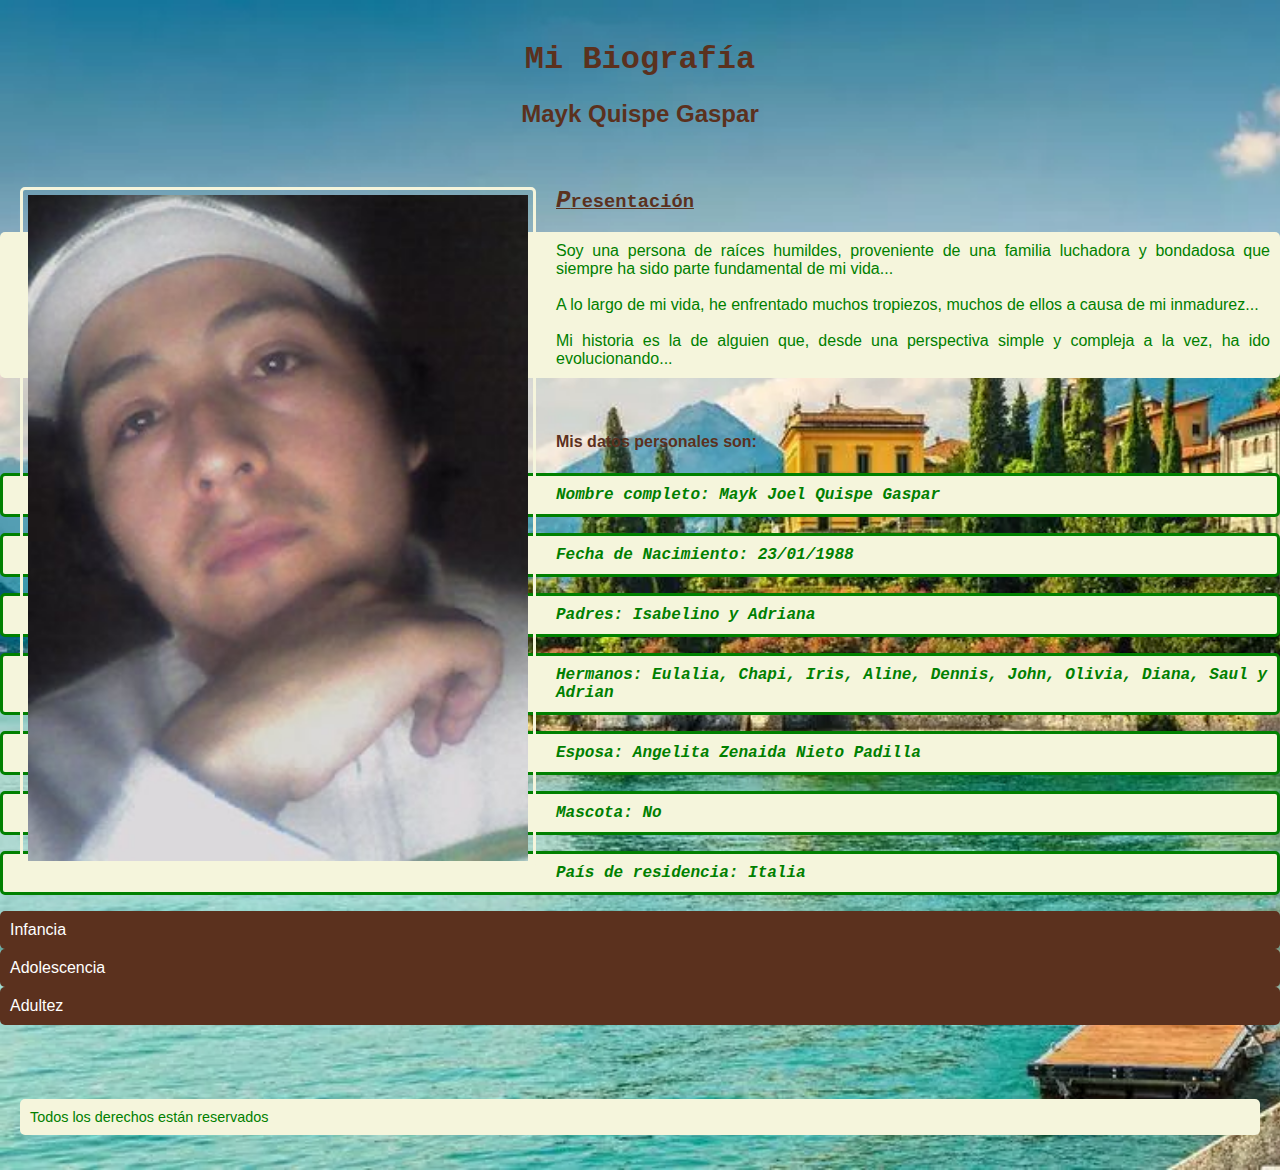
<file: index.html>
<!DOCTYPE html>
<html lang="es">
<head>
    <meta charset="UTF-8">
    <meta name="viewport" content="width=device-width, initial-scale=1.0">
    <title>Mi Biografía</title>
    <link rel="stylesheet" href="misEstilos.css">
</head>
<body>
    <header class="centrar-texto">
        <h1>Mi Biografía</h1>
        <h2>Mayk Quispe Gaspar</h2>
    </header>
    
    <section>
        <img class="foto"
            src="Images/Perfil.jpg" 
            alt="Foto Mayk"
            width="500"
            align="left"
            hspace="20"> 
        <h3 id="subtitulo">Presentación</h3>
        <div class="principale">    
            <p>Soy una persona de raíces humildes, proveniente de una familia luchadora y bondadosa que siempre ha sido parte fundamental de mi vida...
            <br><br>A lo largo de mi vida, he enfrentado muchos tropiezos, muchos de ellos a causa de mi inmadurez...</br>
            <br>Mi historia es la de alguien que, desde una perspectiva simple y compleja a la vez, ha ido evolucionando...</p></br>
        </div>
    </section>
    
    <section class="datos-personales">
        <h4>Mis datos personales son:</h4>
        <div class="datos">
            <p class="normal"><b>Nombre completo: </b><span class="restl">Mayk Joel Quispe Gaspar</span></p>
            <p class="normal"><b>Fecha de Nacimiento: </b><span class="restl">23/01/1988</span></p>
            <p class="normal"><b>Padres: </b><span class="restl">Isabelino y Adriana</span></p>
            <p class="normal"><b>Hermanos: </b><span class="restl">Eulalia, Chapi, Iris, Aline, Dennis, John, Olivia, Diana, Saul y Adrian</span></p>
            <p class="normal"><b>Esposa: </b><span class="restl">Angelita Zenaida Nieto Padilla</span></p>
            <p class="normal"><b>Mascota: </b><span class="restl">No</span></p>
            <p class="normal"><b>País de residencia: </b><span class="restl">Italia</span></p>
        </div>
    </section>
    
    <nav class="menu">
        <ul>
            <li><a href="infancia.html">Infancia</a></li>
            <li><a href="adolescencia.html">Adolescencia</a></li>
            <li><a href="adultez.html">Adultez</a></li>
        </ul>
    </nav>

    <footer>
        <p id="informacion">Todos los derechos están reservados</p>
    </footer>
</body>
</html>
</file>
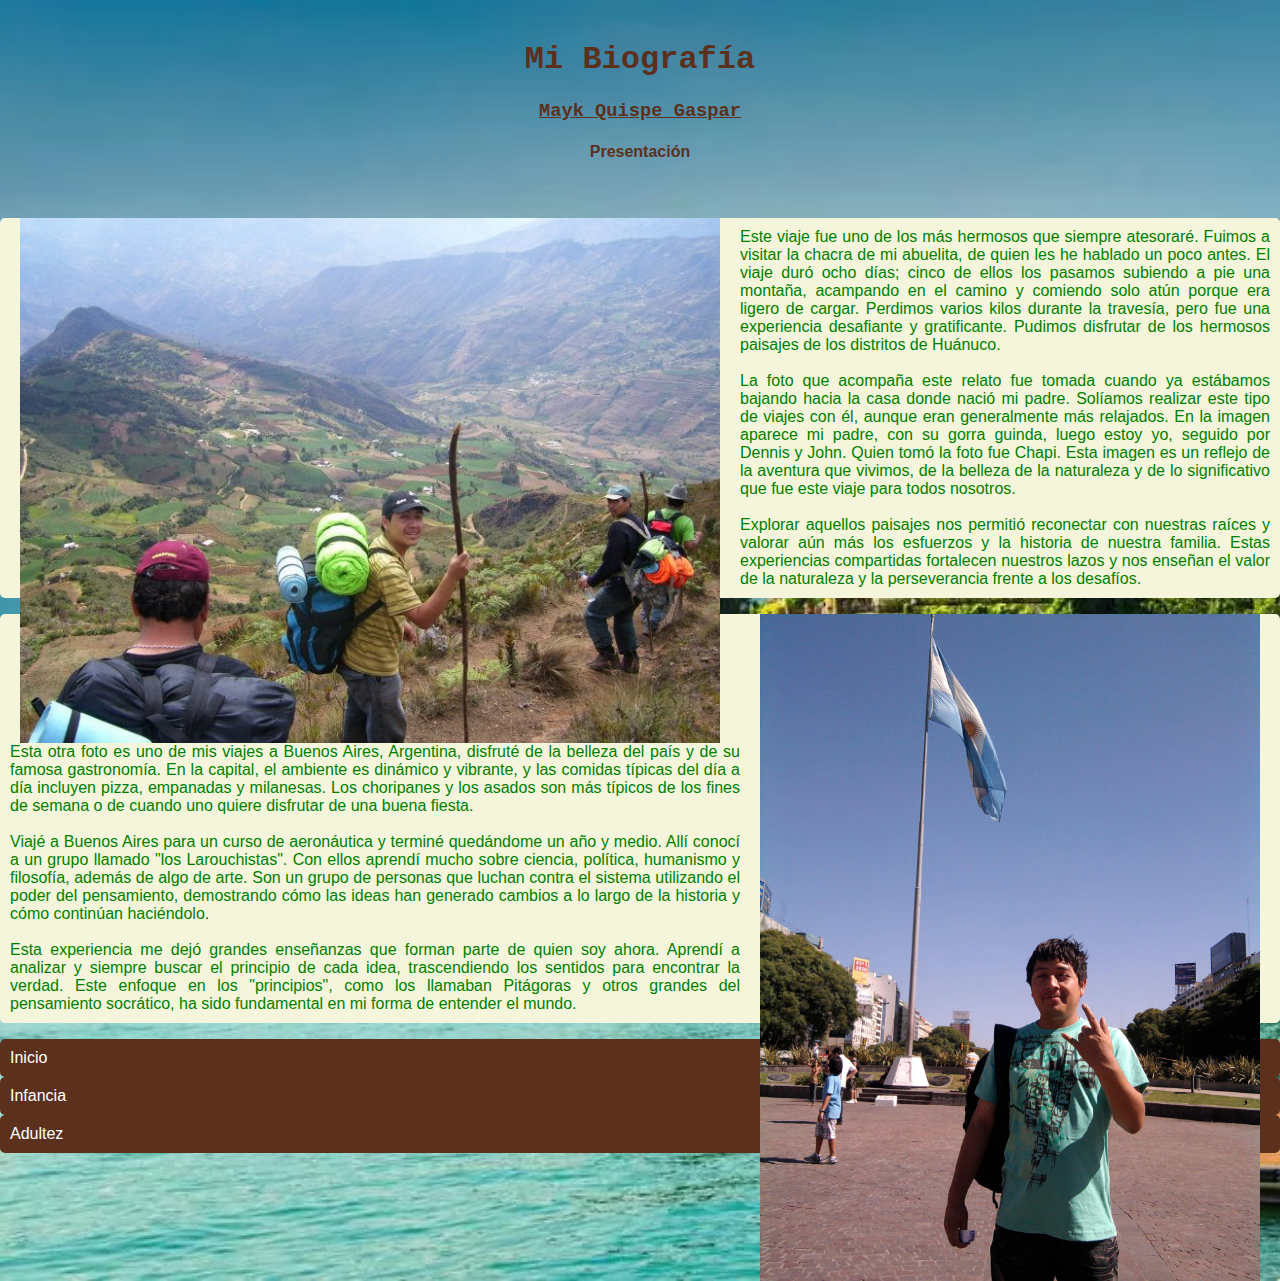
<file: adolescencia.html>
<!DOCTYPE html>
<html lang="es">
<head>
    <meta charset="UTF-8">
    <meta name="viewport" content="width=device-width, initial-scale=1.0">
    <title>Mi Adolescencia</title>
    <link rel="stylesheet" href="misEstilos.css">
</head>
<body>
    <header class="centrar-texto">
        <h1>Mi Biografía</h1>
        <h3>Mayk Quispe Gaspar</h3>
        <h4>Presentación</h4>
    </header>
    
    <section>
        <img src="Images/chacra.jpg" 
            alt="Foto Mayk"
            width="700px"
            align="left"
            hspace="20">
        <p align="justify">Este viaje fue uno de los más hermosos que siempre atesoraré. Fuimos a visitar la chacra de mi abuelita, de quien les he hablado un poco antes. El viaje duró ocho días; cinco de ellos los pasamos subiendo a pie una montaña, acampando en el camino y comiendo solo atún porque era ligero de cargar. Perdimos varios kilos durante la travesía, pero fue una experiencia desafiante y gratificante. Pudimos disfrutar de los hermosos paisajes de los distritos de Huánuco.
            <br><br>La foto que acompaña este relato fue tomada cuando ya estábamos bajando hacia la casa donde nació mi padre. Solíamos realizar este tipo de viajes con él, aunque eran generalmente más relajados. En la imagen aparece mi padre, con su gorra guinda, luego estoy yo, seguido por Dennis y John. Quien tomó la foto fue Chapi. Esta imagen es un reflejo de la aventura que vivimos, de la belleza de la naturaleza y de lo significativo que fue este viaje para todos nosotros.
            <br><br>Explorar aquellos paisajes nos permitió reconectar con nuestras raíces y valorar aún más los esfuerzos y la historia de nuestra familia. Estas experiencias compartidas fortalecen nuestros lazos y nos enseñan el valor de la naturaleza y la perseverancia frente a los desafíos.</p>
    </section>
    
    <section>
        <img src="Images/buenos aires.jpg" 
            alt="Foto Mayk"
            width="500px"
            align="right"
            hspace="20">
        <p align="justify">Esta otra foto es uno de mis viajes a Buenos Aires, Argentina, disfruté de la belleza del país y de su famosa gastronomía. En la capital, el ambiente es dinámico y vibrante, y las comidas típicas del día a día incluyen pizza, empanadas y milanesas. Los choripanes y los asados son más típicos de los fines de semana o de cuando uno quiere disfrutar de una buena fiesta.
            <br><br>Viajé a Buenos Aires para un curso de aeronáutica y terminé quedándome un año y medio. Allí conocí a un grupo llamado "los Larouchistas". Con ellos aprendí mucho sobre ciencia, política, humanismo y filosofía, además de algo de arte. Son un grupo de personas que luchan contra el sistema utilizando el poder del pensamiento, demostrando cómo las ideas han generado cambios a lo largo de la historia y cómo continúan haciéndolo.
            <br><br>Esta experiencia me dejó grandes enseñanzas que forman parte de quien soy ahora. Aprendí a analizar y siempre buscar el principio de cada idea, trascendiendo los sentidos para encontrar la verdad. Este enfoque en los "principios", como los llamaban Pitágoras y otros grandes del pensamiento socrático, ha sido fundamental en mi forma de entender el mundo.</p>
    </section>
    
    <nav class="menu">
        <ul>
            <li><a href="index.html">Inicio</a></li>
            <li><a href="infancia.html">Infancia</a></li>
            <li><a href="adultez.html">Adultez</a></li>
        </ul>
    </nav>
</body>
</html>
</file>
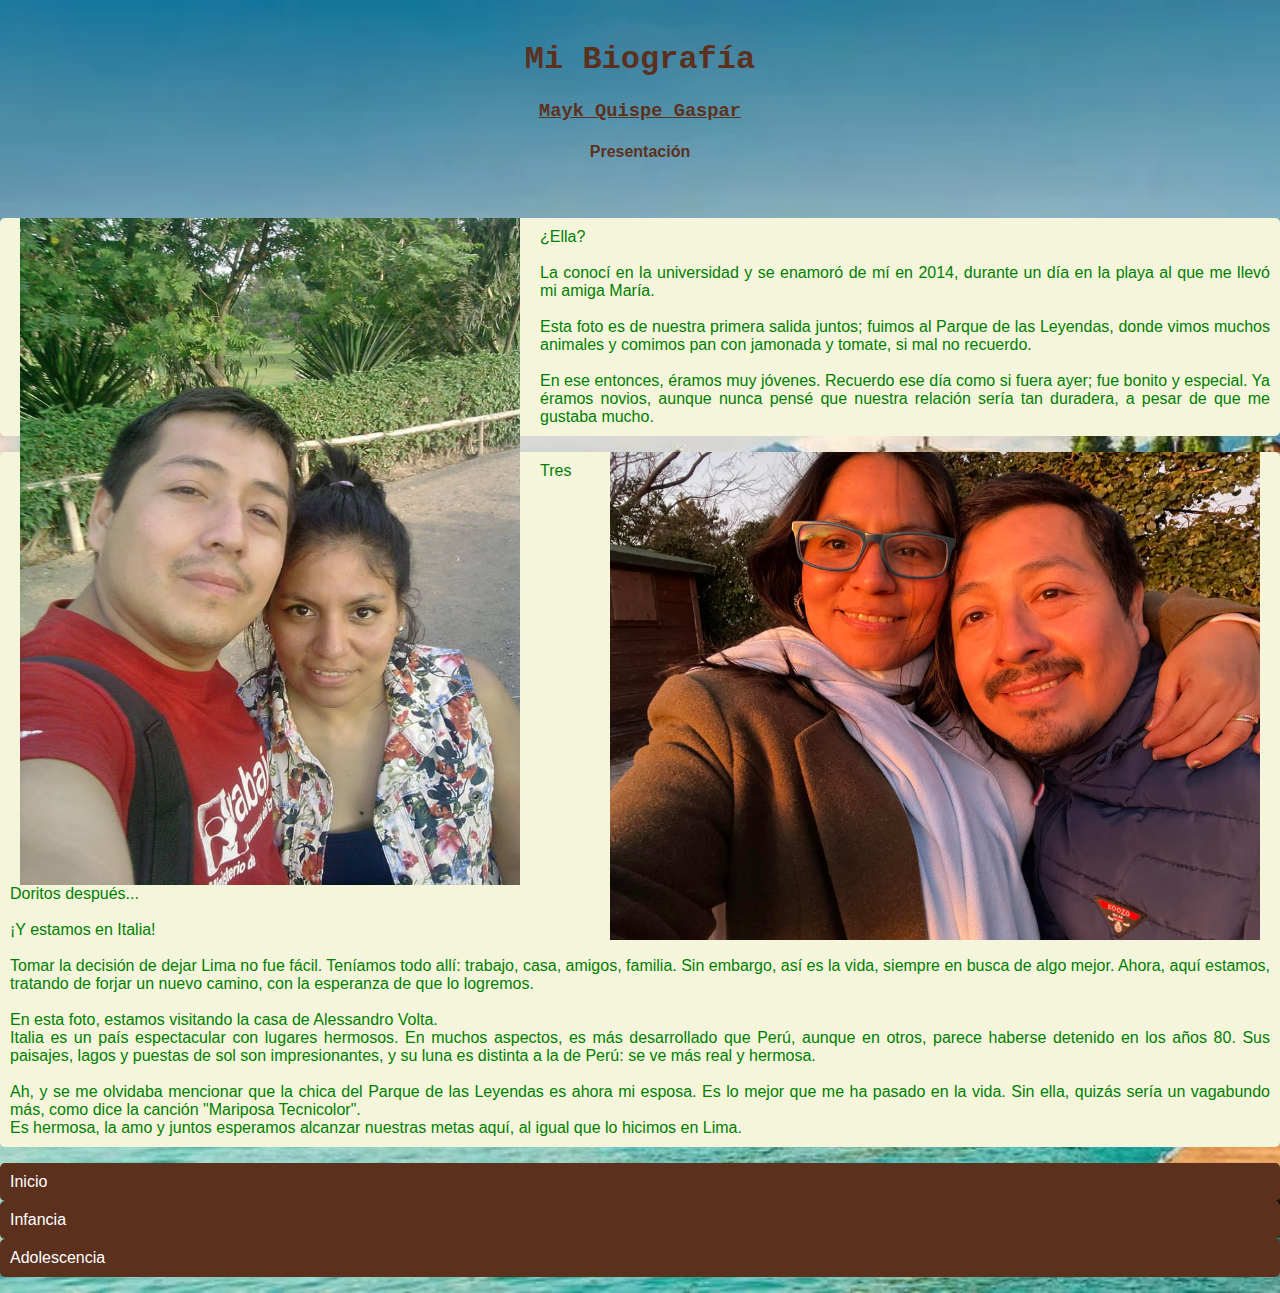
<file: adultez.html>
<!DOCTYPE html>
<html lang="es">
<head>
    <meta charset="UTF-8">
    <meta name="viewport" content="width=device-width, initial-scale=1.0">
    <title>Mi Adolescencia</title>
    <link rel="stylesheet" href="misEstilos.css">
</head>
<body>
    <header class="centrar-texto">
        <h1>Mi Biografía</h1>
        <h3>Mayk Quispe Gaspar</h3>
        <h4>Presentación</h4>
    </header>
    
    <section>
        <img src="Images/Leyendas.jpg" 
            alt="Foto Mayk"
            width="500px"
            align="left"
            hspace="20">
        <p align="justify">¿Ella?<br><br> La conocí en la universidad y se enamoró de mí en 2014, durante un día en la playa al que me llevó mi amiga María.<br><br> Esta foto es de nuestra primera salida juntos; fuimos al Parque de las Leyendas, donde vimos muchos animales y comimos pan con jamonada y tomate, si mal no recuerdo.
            <br><br>En ese entonces, éramos muy jóvenes. Recuerdo ese día como si fuera ayer; fue bonito y especial. Ya éramos novios, aunque nunca pensé que nuestra relación sería tan duradera, a pesar de que me gustaba mucho.</p>
    </section>

    <section>
        <img src="Images/Italy.jpg" 
            alt="Foto Mayk"
            width="650px"
            align="right"
            hspace="20">
        <p align="justify">Tres Doritos después...<br><br> ¡Y estamos en Italia!<br><br> Tomar la decisión de dejar Lima no fue fácil. Teníamos todo allí: trabajo, casa, amigos, familia. Sin embargo, así es la vida, siempre en busca de algo mejor. Ahora, aquí estamos, tratando de forjar un nuevo camino, con la esperanza de que lo logremos.
            <br><br>En esta foto, estamos visitando la casa de Alessandro Volta. <br>Italia es un país espectacular con lugares hermosos. En muchos aspectos, es más desarrollado que Perú, aunque en otros, parece haberse detenido en los años 80. Sus paisajes, lagos y puestas de sol son impresionantes, y su luna es distinta a la de Perú: se ve más real y hermosa.
            <br><br>Ah, y se me olvidaba mencionar que la chica del Parque de las Leyendas es ahora mi esposa. Es lo mejor que me ha pasado en la vida. Sin ella, quizás sería un vagabundo más, como dice la canción "Mariposa Tecnicolor".<br> Es hermosa, la amo y juntos esperamos alcanzar nuestras metas aquí, al igual que lo hicimos en Lima.</p>
    </section>
    
    <nav class="menu">
        <ul>
            <li><a href="index.html">Inicio</a></li>
            <li><a href="infancia.html">Infancia</a></li>
            <li><a href="adolescencia.html">Adolescencia</a></li>
        </ul>
    </nav>
</body>
</html>
</file>
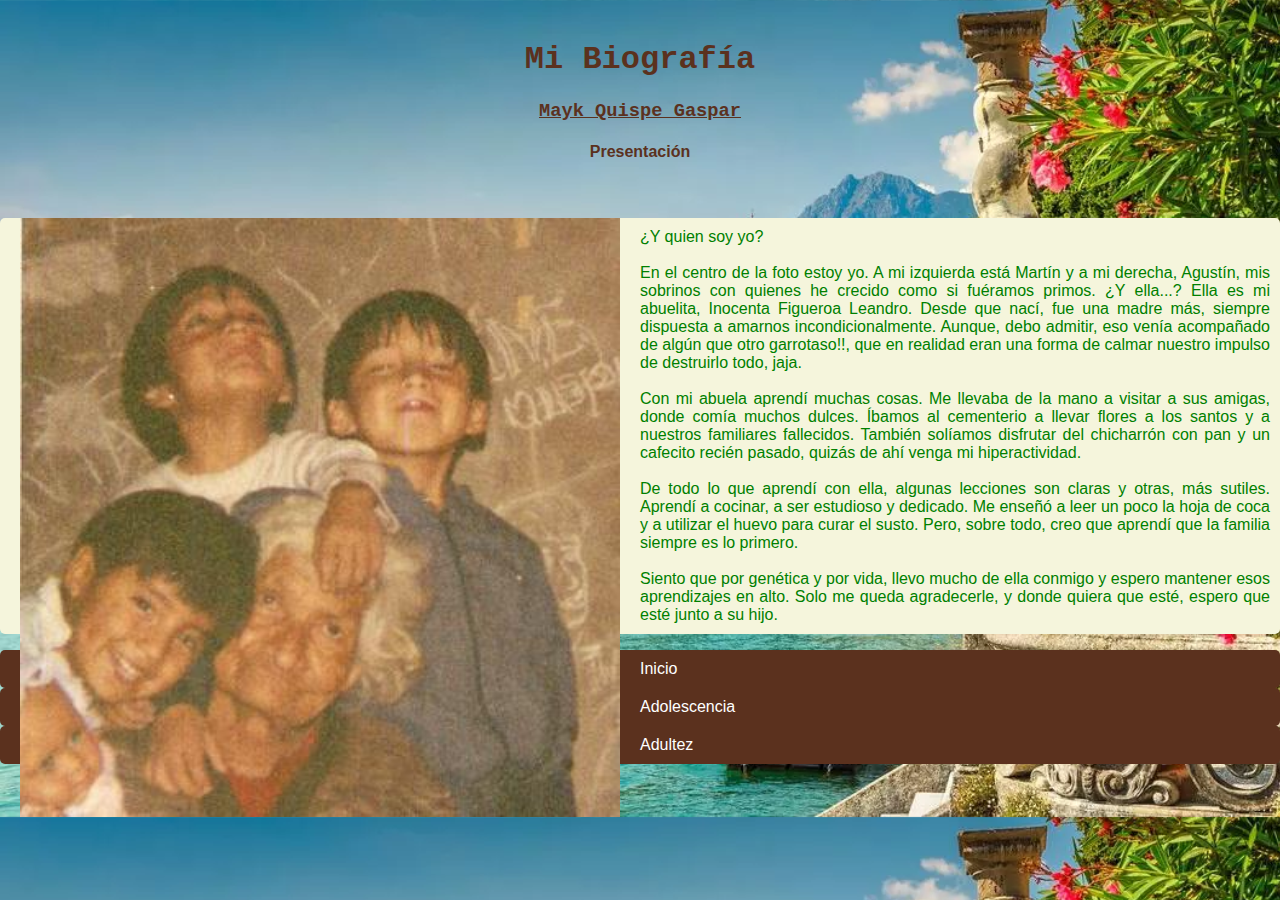
<file: infancia.html>
<!DOCTYPE html>
<html lang="es">
<head>
    <meta charset="UTF-8">
    <meta name="viewport" content="width=device-width, initial-scale=1.0">
    <title>Mi Infancia</title>
    <link rel="stylesheet" href="misEstilos.css">
</head>
<body>
    <header class="centrar-texto">
        <h1>Mi Biografía</h1>
        <h3>Mayk Quispe Gaspar</h3>
        <h4>Presentación</h4>
    </header>
    
    <section>
        <img src="Images/Niñes.jpg" 
            alt="Foto Mayk"
            width="600px"
            align="left"
            hspace="20">
        <p align="justify">¿Y quien soy yo?<br><br>En el centro de la foto estoy yo. A mi izquierda está Martín y a mi derecha, Agustín, mis sobrinos con quienes he crecido como si fuéramos primos. ¿Y ella...? Ella es mi abuelita, Inocenta Figueroa Leandro. Desde que nací, fue una madre más, siempre dispuesta a amarnos incondicionalmente. Aunque, debo admitir, eso venía acompañado de algún que otro garrotaso!!, que en realidad eran una forma de calmar nuestro impulso de destruirlo todo, jaja.<br><br>
            Con mi abuela aprendí muchas cosas. Me llevaba de la mano a visitar a sus amigas, donde comía muchos dulces. Íbamos al cementerio a llevar flores a los santos y a nuestros familiares fallecidos. También solíamos disfrutar del chicharrón con pan y un cafecito recién pasado, quizás de ahí venga mi hiperactividad.<br><br>De todo lo que aprendí con ella, algunas lecciones son claras y otras, más sutiles. Aprendí a cocinar, a ser estudioso y dedicado. Me enseñó a leer un poco la hoja de coca y a utilizar el huevo para curar el susto. Pero, sobre todo, creo que aprendí que la familia siempre es lo primero.<br><br>
            Siento que por genética y por vida, llevo mucho de ella conmigo y espero mantener esos aprendizajes en alto. Solo me queda agradecerle, y donde quiera que esté, espero que esté junto a su hijo.</p>
    </section>
    
    <nav class="menu">
        <ul>
            <li><a href="index.html">Inicio</a></li>
            <li><a href="adolescencia.html">Adolescencia</a></li>
            <li><a href="adultez.html">Adultez</a></li>
        </ul>
    </nav>
</body>
</html>
</file>
<file: misEstilos.css>
body {
    background-color: bisque;
    font-family: 'Lucida Sans', Geneva, Verdana, sans-serif;
    background-image: url(Images/lake-como.jpg);
    background-size: cover;
    color: rgb(91, 49, 30);
    margin: 0;
    padding: 0; 
}

header, footer {
    text-align: center;
    padding: 20px;
}

h1 {
    font-family: 'Courier New', Courier, monospace;
    transition: color 0.3s ease;
}

h1:hover {
    color: red;
}

h3 {
    font-family: 'Courier New', Courier, monospace;
    text-decoration: underline;
}

#subtitulo::first-letter {
    font-size: x-large;
    font-style: italic;
    font-weight: bold;
}

p {
    font-family: 'Gill Sans', Calibri, sans-serif;
    color: green;
    text-align: justify; 
    background-color: beige;
    padding: 10px;
    border-radius: 5px;
}

.centrar-texto {
    text-align: center;
}

.foto {
    border: 3px solid beige;
    padding: 5px;
    border-radius: 5px;
}

.datos-personales {
    margin-top: 20px;
}

.normal {
    background-color: beige;
    padding: 10px;
    font-family: 'Courier New', Courier, monospace;
    border-style: solid;
    font-style: italic;
    border-radius: 5px;
}

.restl {
    color: green;
    font-weight: bold;
}

.menu ul {
    list-style-type: none;
    padding: 0;
}

.menu a {
    color: white;
    text-decoration: none;
    display: block;
    padding: 10px;
    background-color: rgb(91, 49, 30);
    border-radius: 5px;
}

.menu a:hover {
    color: beige;
    background-color: darkred;
    text-decoration: underline;
}

footer {
    margin-top: 40px;
    font-size: 0.9em;
    color: rgb(91, 49, 30);
}
</file>
